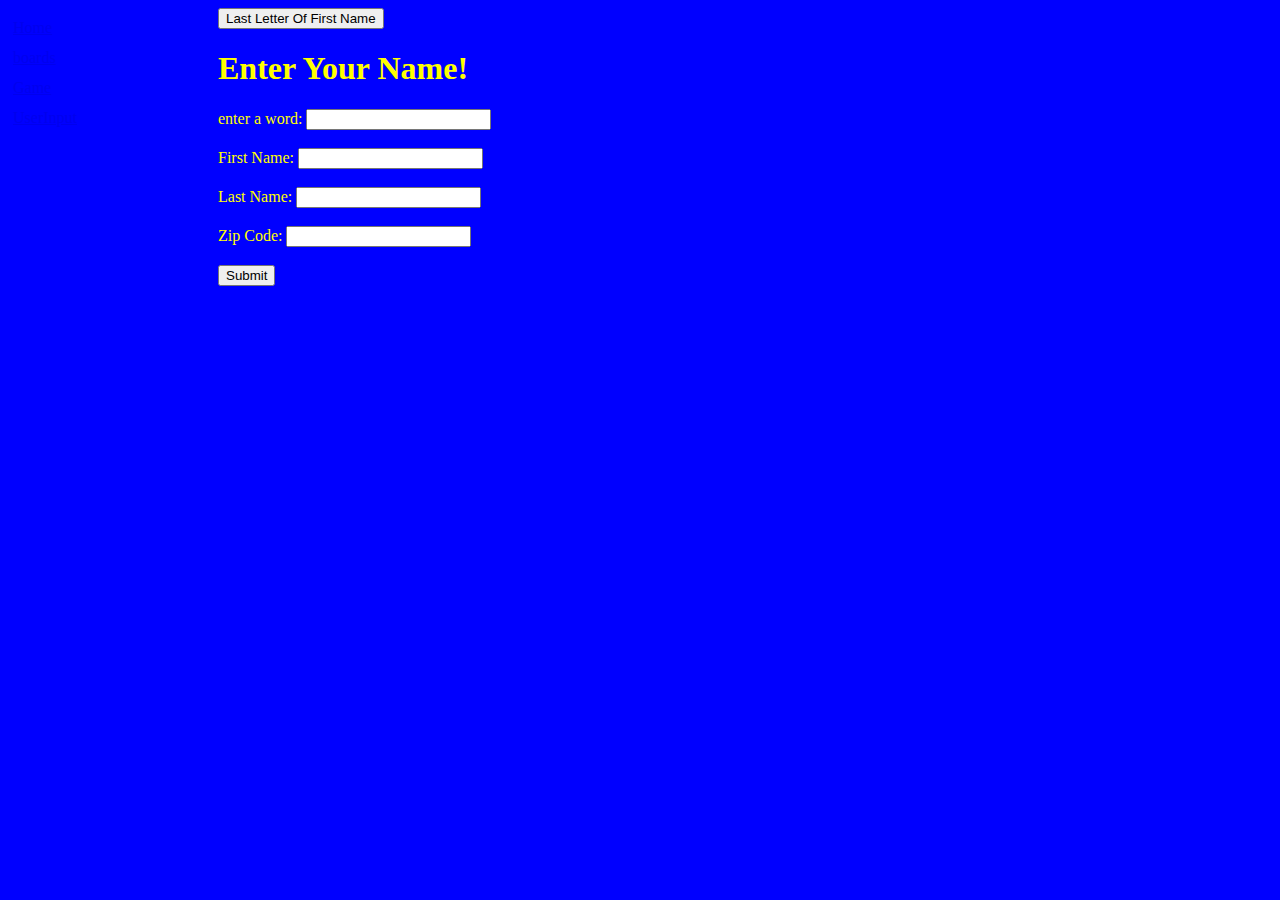
<file: strings.html>
<!DOCTYPE html>
<html lang="en">
<head>
    <meta charset="UTF-8">
    <meta http-equiv="X-UA-Compatible" content="IE=edge">
    <meta name="viewport" content="width=device-width, initial-scale=1.0">
    <title>My Strings Page</title>
    <script src="validateInput.js"></script>
    <!--Add a link to CSS file-->
    <link rel="stylesheet" href="main.css">
</head>
<nav>
    <a href="./index.html">Home</a>
    <br>
    <a href="./boards.html">boards</a>
    <br>
    <a href="./game.html">Game</a>
    <br>
    <a href="./strings.html">UserInput</a>
</nav>
<div id="charAt"></div>
<button onclick = "charAtDemo()", style="color: black;">
Last Letter Of First Name
</button>
<form>
    <h1> Enter Your Name! </h1>

    <form id="myForm">
<!-- Palindrome Checker -->
    <label for="palindrome">enter a word:</label>
    <input type="text" name="palindrome" id="palindrome"><br><br>

    <label for="fname">First Name:</label>
    <input type="text" name="fname" id="fname"><br><br>
    <label for="lname">Last Name:</label>
    <input type="text" name="lname" id="lname"><br><br>
    <label for="zip">Zip Code:</label>
    <input type="text" name="zip" id="zip"><br><br>
    <button onclick="validateInput()">Submit</button>
</form>
</body>
</html>
</file>
<file: main.css>
/* this is the body selector
setting the background-color property to the value of pinkish
setting the text color (foreground) property to navy */
body{
    background-color: blue;
    color:yellow;
}

/*
    this is the nav selector anything in between the <nav> and </nav> tags will
    be affected by these styles
*/
nav{
    height: 600px;
    width: 200px;
    float: left;
    padding: 5px;
    line-height: 30px;
}

/*
    this is the footer selector - generally the footer will be at the bottom of the page
*/
footer{
    text-align: center;
    margin-right: 200px;
}
/* the img with an id of memeImage will be affected by this style */
#MaxTitan{
    margin-right: 200px;
}

/*anything in between the header tags will be affected by this style*/
header{
    text-align: center;
}
</file>
